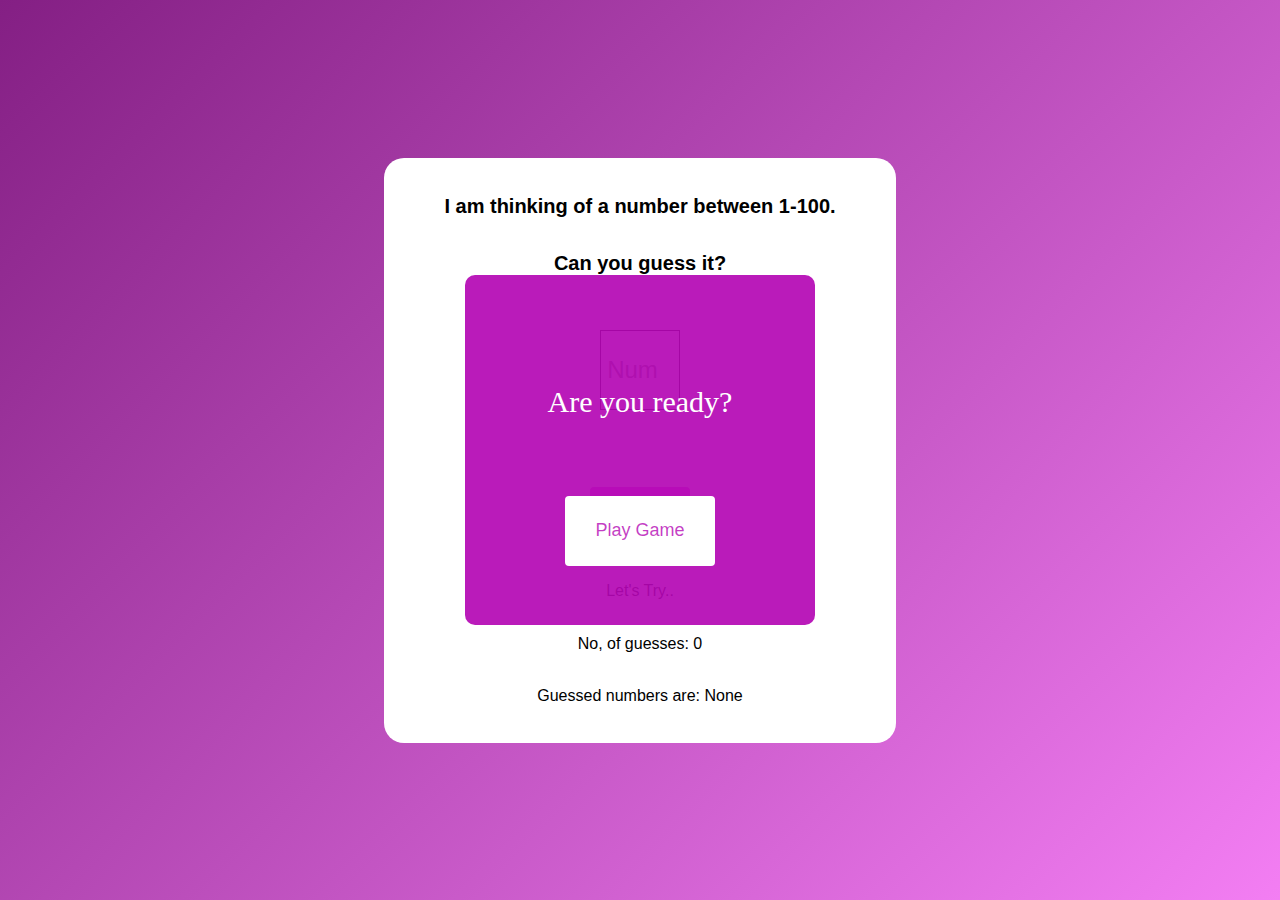
<file: GuessingGame/index.html>
<!DOCTYPE html>
<html lang="en">

<head>
    <meta charset="UTF-8">
    <meta name="viewport" content="width=device-width, initial-scale=1.0">
    <title>Guessing Number Game</title>
    <link rel="stylesheet" href="style.css">
</head>

<body>

    <div class="container">
        <div class="card">
            <h3 class="firstTitle">I am thinking of a number between 1-100.</h3>
            <h3 class="secondTitle">Can you guess it? </h3>
            <input class="input" type="number" placeholder="Num">
            <br>
            <button class="guessBtn">Guess</button>
            <p class="guessSituation">Let's Try..</p>
            <p class="guessNo">No, of guesses: 0</p>
            <p class="guessedNumbers">Guessed numbers are: None</p>

        </div>
        <div class="win">
            <p class="ready">Are you ready?</p>
            <br>
            <p class="foundPrg"></p>
            <p class="correct"></p>
            <button class="reset">Play Game</button>

        </div>
    </div>



    <script src="app.js"></script>
</body>

</html>
</file>
<file: GuessingGame/style.css>
* {
    padding: 0;
    margin: 0;
    box-sizing: border-box;
}

.container {
    width: 100%;
    height: 100vh;
    background: linear-gradient(135deg, rgb(132, 31, 132), rgb(243, 126, 243));
    display: flex;
    justify-content: center;
    align-items: center;
}

.card {
    width: 40%;
    height: 65vh;
    background-color: white;
    text-align: center;
    padding: 20px;
    display: flex;
    flex-direction: column;
    justify-content: space-around;
    align-items: center;
    border-radius: 20px;
}

.firstTitle,
.secondTitle {
    font-size: 20px;
    font-family: 'Franklin Gothic Medium', 'Arial Narrow', Arial, sans-serif;
}

.input {
    margin-top: 20px;
    width: 80px;
    height: 80px;
    border: 1px solid black;
    outline: none;
    text-align: center;
    font-size: 24px;
}

.input::placeholder {
    font-size: 24px;
}

.guessBtn {
    width: 100px;
    height: 50px;
    background-color: rgb(225, 75, 225);
    outline: none;
    border: none;
    border-radius: 4px;
    cursor: pointer;
    color: white;
    font-size: 20px;
    margin-top: -10px;
    margin-bottom: 10px;
}

.guessSituation, .guessNo, .guessedNumbers {
    font-size: 16px;
    font-family: 'Franklin Gothic Medium', 'Arial Narrow', Arial, sans-serif;

}


.win {
    width: 350px;
    height: 350px;
    background-color: rgba(180, 7, 180, 0.917);
    color: white;
    position: absolute;
    top: 50%;
    left: 50%;
    transform: translate(-50%, -50%);
    z-index: 23;
    display: flex;
    flex-direction: column;
    justify-content: center;
    align-items: center;
    font-size: 24px;
    border-radius: 10px;
    text-align: center;
    padding: 10px;
}
.reset {
    width: 150px;
    height: 70px;
    background-color: white;
    outline: none;
    border: none;
    border-radius: 4px;
    cursor: pointer;
    color:rgba(180, 7, 180, 0.783);
    font-size: 18px;
    margin-top: 30px;
}
.correct{
    margin-top: 20px;
}
.ready{
    font-size: 30px;
    margin-top: 50px;
}
</file>
